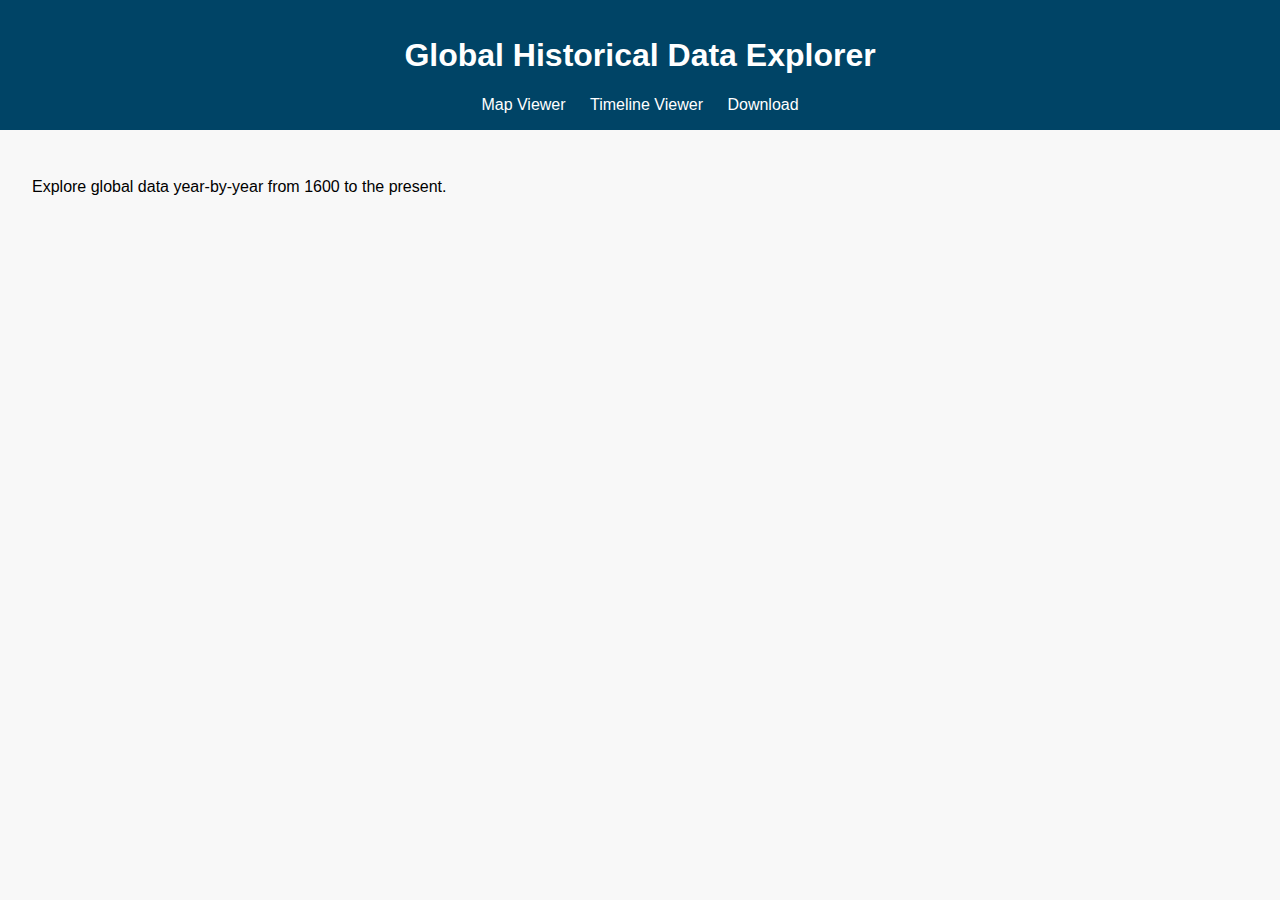
<file: global-historical-data-site/index.html>
<!DOCTYPE html>
<html lang="en">
<head>
  <meta charset="UTF-8">
  <meta name="viewport" content="width=device-width, initial-scale=1.0">
  <title>Global Historical Data Explorer</title>
  <link rel="stylesheet" href="assets/css/style.css">
</head>
<body>
  <header>
    <h1>Global Historical Data Explorer</h1>
    <nav>
      <a href="maps.html">Map Viewer</a>
      <a href="timelines.html">Timeline Viewer</a>
      <a href="downloads.html">Download</a>
    </nav>
  </header>
  <main>
    <section>
      <p>Explore global data year-by-year from 1600 to the present.</p>
    </section>
  </main>
</body>
</html>
</file>
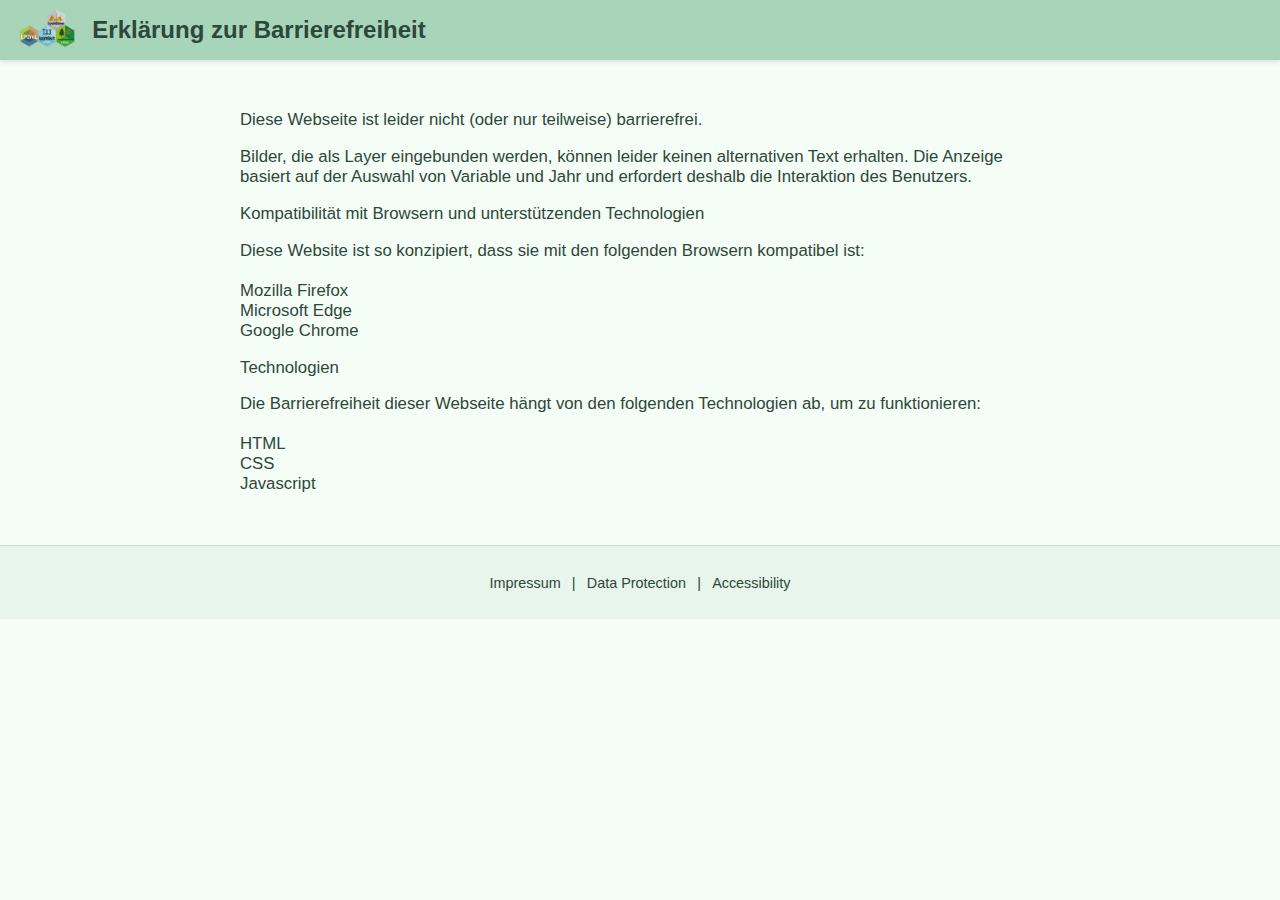
<file: accessibility.html>
<!DOCTYPE html>
<html lang="en">
<head>
  <meta charset="UTF-8" />
  <meta name="viewport" content="width=device-width, initial-scale=1.0" />
  <link rel="icon" href="assets/favicon.ico" type="image/vnd.microsoft.icon">
  <title>Impressum</title>
  <link rel="stylesheet" href="style.css" />
</head>
<body>
  <header>
    <a href="index.html"><img src="assets/logo.png" alt="Logo" /></a>
    <h1>Erklärung zur Barrierefreiheit</h1>
  </header>

  <div class="page-content">
    <p>Diese Webseite ist leider nicht (oder nur teilweise) barrierefrei.</p>
    <p>
Bilder, die als Layer eingebunden werden, können leider keinen alternativen Text erhalten.
Die Anzeige basiert auf der Auswahl von Variable und Jahr und erfordert deshalb die Interaktion des Benutzers.
</p>
    <p>Kompatibilität mit Browsern und unterstützenden Technologien</p>
<p>
Diese Website ist so konzipiert, dass sie mit den folgenden Browsern kompatibel ist:<br>
<br>
    Mozilla Firefox<br>
    Microsoft Edge<br>
    Google Chrome
</p>
    <p>Technologien</p>
<p>
Die Barrierefreiheit dieser Webseite hängt von den folgenden Technologien ab, um zu funktionieren:<br>
<br>
    HTML<br>
    CSS<br>
    Javascript
</p>
  </div>
<footer>
  <p>
    <a href="impressum.html">Impressum</a> |
    <a href="privacy.html">Data Protection</a> |
    <a href="accessibility.html">Accessibility</a>
  </p>
</footer>
</body>
</html>
</file>
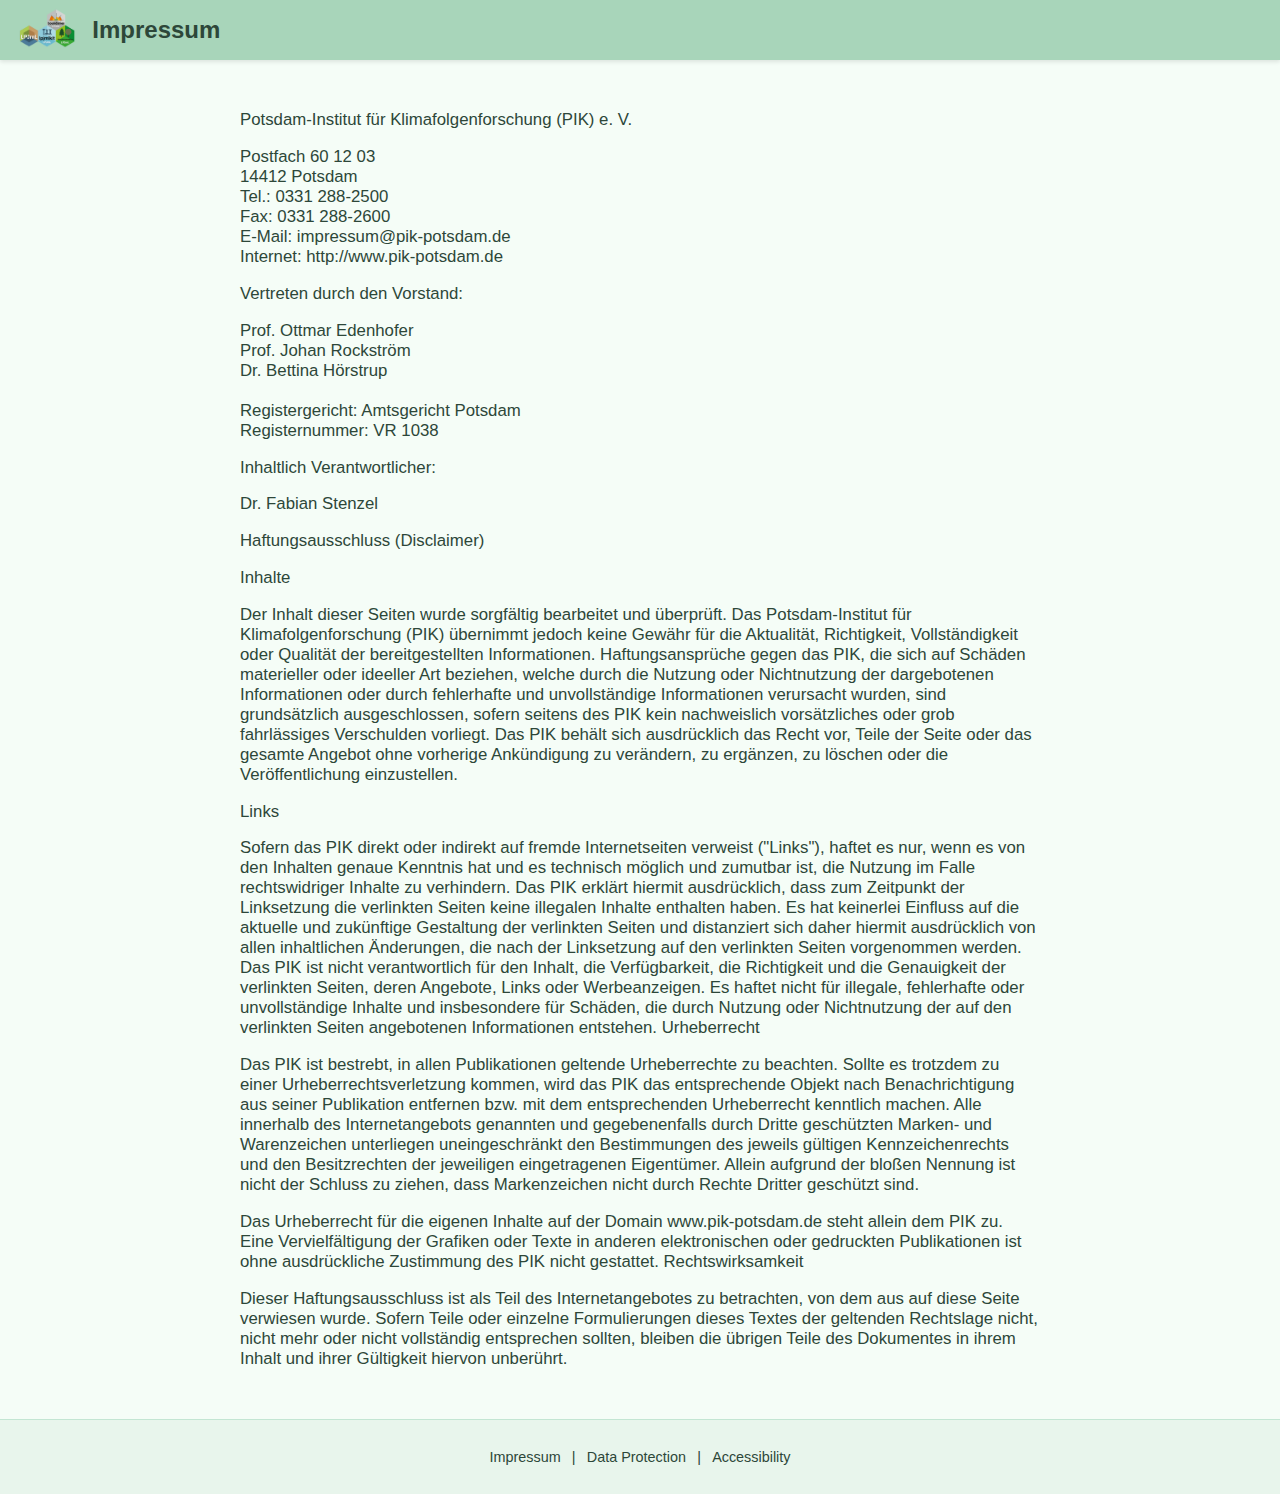
<file: impressum.html>
<!DOCTYPE html>
<html lang="en">
<head>
  <meta charset="UTF-8" />
  <meta name="viewport" content="width=device-width, initial-scale=1.0" />
  <link rel="icon" href="assets/favicon.ico" type="image/vnd.microsoft.icon">
  <title>Impressum</title>
  <link rel="stylesheet" href="style.css" />
</head>
<body>
  <header>
    <a href="index.html"><img src="assets/logo.png" alt="Logo" /></a>
    <h1>Impressum</h1>
  </header>

  <div class="page-content">
    <p>Potsdam-Institut für Klimafolgenforschung (PIK) e. V.</p>
    <p>
        Postfach 60 12 03<br>
        14412 Potsdam<br>
        Tel.: 0331 288-2500<br>
        Fax: 0331 288-2600<br>
        E-Mail: impressum@pik-potsdam.de<br>
        Internet: http://www.pik-potsdam.de<br>
    </p>
    <p>Vertreten durch den Vorstand:</p>
    <p>
        Prof. Ottmar Edenhofer<br>
        Prof. Johan Rockström<br>
        Dr. Bettina Hörstrup<br>
        <br>
        Registergericht: Amtsgericht Potsdam<br>
        Registernummer: VR 1038
    </p>
    <p>Inhaltlich Verantwortlicher:</p>
    <p>
        Dr. Fabian Stenzel
    </p>
    <p>Haftungsausschluss (Disclaimer)</p>
    <p>Inhalte</p>
    <p>
Der Inhalt dieser Seiten wurde sorgfältig bearbeitet und überprüft. Das Potsdam-Institut für Klimafolgenforschung (PIK) übernimmt jedoch keine Gewähr für die Aktualität, Richtigkeit, Vollständigkeit oder Qualität der bereitgestellten Informationen. Haftungsansprüche gegen das PIK, die sich auf Schäden materieller oder ideeller Art beziehen, welche durch die Nutzung oder Nichtnutzung der dargebotenen Informationen oder durch fehlerhafte und unvollständige Informationen verursacht wurden, sind grundsätzlich ausgeschlossen, sofern seitens des PIK kein nachweislich vorsätzliches oder grob fahrlässiges Verschulden vorliegt. Das PIK behält sich ausdrücklich das Recht vor, Teile der Seite oder das gesamte Angebot ohne vorherige Ankündigung zu verändern, zu ergänzen, zu löschen oder die Veröffentlichung einzustellen.
</p>
    <p>Links</p>
<p>
Sofern das PIK direkt oder indirekt auf fremde Internetseiten verweist ("Links"), haftet es nur, wenn es von den Inhalten genaue Kenntnis hat und es technisch möglich und zumutbar ist, die Nutzung im Falle rechtswidriger Inhalte zu verhindern. Das PIK erklärt hiermit ausdrücklich, dass zum Zeitpunkt der Linksetzung die verlinkten Seiten keine illegalen Inhalte enthalten haben. Es hat keinerlei Einfluss auf die aktuelle und zukünftige Gestaltung der verlinkten Seiten und distanziert sich daher hiermit ausdrücklich von allen inhaltlichen Änderungen, die nach der Linksetzung auf den verlinkten Seiten vorgenommen werden. Das PIK ist nicht verantwortlich für den Inhalt, die Verfügbarkeit, die Richtigkeit und die Genauigkeit der verlinkten Seiten, deren Angebote, Links oder Werbeanzeigen. Es haftet nicht für illegale, fehlerhafte oder unvollständige Inhalte und insbesondere für Schäden, die durch Nutzung oder Nichtnutzung der auf den verlinkten Seiten angebotenen Informationen entstehen.
Urheberrecht
</p>
<p>

Das PIK ist bestrebt, in allen Publikationen geltende Urheberrechte zu beachten. Sollte es trotzdem zu einer Urheberrechtsverletzung kommen, wird das PIK das entsprechende Objekt nach Benachrichtigung aus seiner Publikation entfernen bzw. mit dem entsprechenden Urheberrecht kenntlich machen. Alle innerhalb des Internetangebots genannten und gegebenenfalls durch Dritte geschützten Marken- und Warenzeichen unterliegen uneingeschränkt den Bestimmungen des jeweils gültigen Kennzeichenrechts und den Besitzrechten der jeweiligen eingetragenen Eigentümer. Allein aufgrund der bloßen Nennung ist nicht der Schluss zu ziehen, dass Markenzeichen nicht durch Rechte Dritter geschützt sind.
</p>
<p>
Das Urheberrecht für die eigenen Inhalte auf der Domain www.pik-potsdam.de steht allein dem PIK zu. Eine Vervielfältigung der Grafiken oder Texte in anderen elektronischen oder gedruckten Publikationen ist ohne ausdrückliche Zustimmung des PIK nicht gestattet.
Rechtswirksamkeit
</p>
<p>
Dieser Haftungsausschluss ist als Teil des Internetangebotes zu betrachten, von dem aus auf diese Seite verwiesen wurde. Sofern Teile oder einzelne Formulierungen dieses Textes der geltenden Rechtslage nicht, nicht mehr oder nicht vollständig entsprechen sollten, bleiben die übrigen Teile des Dokumentes in ihrem Inhalt und ihrer Gültigkeit hiervon unberührt.
</p>
  </div>
<footer>
  <p>
    <a href="impressum.html">Impressum</a> |
    <a href="privacy.html">Data Protection</a> |
    <a href="accessibility.html">Accessibility</a>
  </p>
</footer>
</body>
</html>
</file>
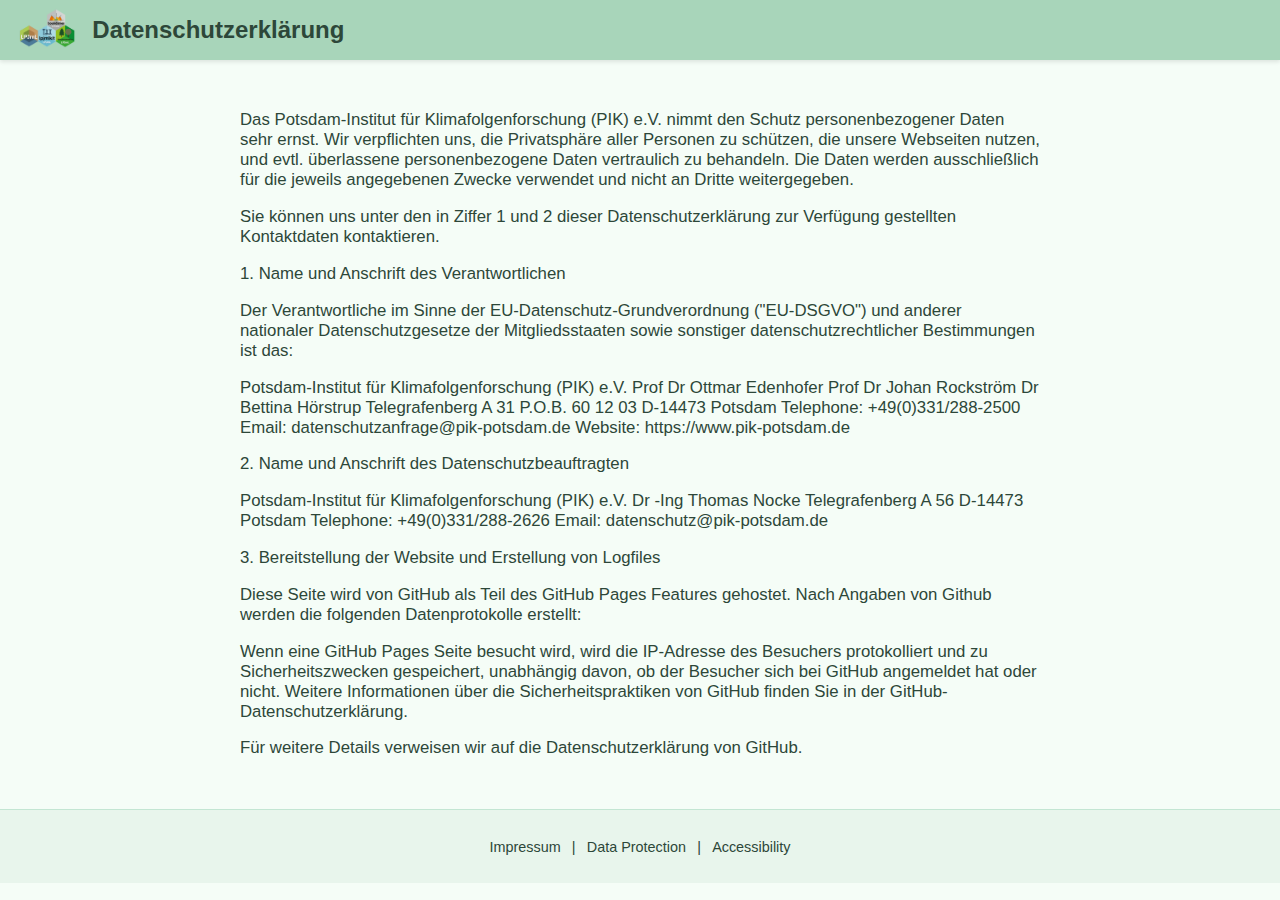
<file: privacy.html>
<!DOCTYPE html>
<html lang="en">
<head>
  <meta charset="UTF-8" />
  <meta name="viewport" content="width=device-width, initial-scale=1.0" />
  <link rel="icon" href="assets/favicon.ico" type="image/vnd.microsoft.icon">
  <title>Impressum</title>
  <link rel="stylesheet" href="style.css" />
</head>
<body>
  <header>
    <a href="index.html"><img src="assets/logo.png" alt="Logo" /></a>
    <h1>Datenschutzerklärung</h1>
  </header>

  <div class="page-content">
    <p>
Das Potsdam-Institut für Klimafolgenforschung (PIK) e.V. nimmt den Schutz personenbezogener Daten sehr ernst. Wir verpflichten uns, die Privatsphäre aller Personen zu schützen, die unsere Webseiten nutzen, und evtl. überlassene personenbezogene Daten vertraulich zu behandeln. Die Daten werden ausschließlich für die jeweils angegebenen Zwecke verwendet und nicht an Dritte weitergegeben.
</p>
<p>
Sie können uns unter den in Ziffer 1 und 2 dieser Datenschutzerklärung zur Verfügung gestellten Kontaktdaten kontaktieren.
</p>
<p>1. Name und Anschrift des Verantwortlichen</p>

<p>
Der Verantwortliche im Sinne der EU-Datenschutz-Grundverordnung ("EU-DSGVO") und anderer nationaler Datenschutzgesetze der Mitgliedsstaaten sowie sonstiger datenschutzrechtlicher Bestimmungen ist das:
</p>
<p>
Potsdam-Institut für Klimafolgenforschung (PIK) e.V.
Prof Dr Ottmar Edenhofer
Prof Dr Johan Rockström
Dr Bettina Hörstrup
Telegrafenberg A 31
P.O.B. 60 12 03
D-14473 Potsdam
Telephone: +49(0)331/288-2500
Email: datenschutzanfrage@pik-potsdam.de
Website: https://www.pik-potsdam.de
</p>
<p>2. Name und Anschrift des Datenschutzbeauftragten</p>

<p>
Potsdam-Institut für Klimafolgenforschung (PIK) e.V.
Dr -Ing Thomas Nocke
Telegrafenberg A 56
D-14473 Potsdam
Telephone: +49(0)331/288-2626
Email: datenschutz@pik-potsdam.de

<p>3. Bereitstellung der Website und Erstellung von Logfiles</p>

<p>
Diese Seite wird von GitHub als Teil des GitHub Pages Features gehostet. Nach Angaben von Github werden die folgenden Datenprotokolle erstellt:
</p>
<p>
Wenn eine GitHub Pages Seite besucht wird, wird die IP-Adresse des Besuchers protokolliert und zu Sicherheitszwecken gespeichert, unabhängig davon, ob der Besucher sich bei GitHub angemeldet hat oder nicht. Weitere Informationen über die Sicherheitspraktiken von GitHub finden Sie in der GitHub-Datenschutzerklärung.
</p>
<p>
Für weitere Details verweisen wir auf die Datenschutzerklärung von GitHub.</p>


  </div>
<footer>
  <p>
    <a href="impressum.html">Impressum</a> |
    <a href="privacy.html">Data Protection</a> |
    <a href="accessibility.html">Accessibility</a>
  </p>
</footer>
</body>

</html>
</file>
<file: global-historical-data-site/assets/css/style.css>
body {
  font-family: sans-serif;
  margin: 0;
  padding: 0;
  background: #f8f8f8;
}
header {
  background: #004466;
  color: white;
  padding: 1em;
  text-align: center;
}
nav a {
  color: white;
  margin: 0 10px;
  text-decoration: none;
}
main {
  padding: 2em;
}
</file>
<file: style.css>
body {
  font-family: 'Segoe UI', Tahoma, Geneva, Verdana, sans-serif;
  margin: 0;
  background-color: #f5fdf7;
  color: #333;
}

header {
  display: flex;
  align-items: center;
  background-color: #a8d5ba;
  padding: 0.5em 1em;
  box-shadow: 0 2px 4px rgba(0,0,0,0.1);
}

header img {
  height: 40px;
  margin-right: 1em;
}

header h1 {
  font-size: 1.5em;
  margin: 0;
  color: #2d4739;
}

.controls {
  display: flex;
  flex-wrap: wrap;
  justify-content: center;
  gap: 1em;
  padding: 1em;
  background-color: #e8f5ec;
  border-bottom: 1px solid #c3e6d3;
}

.controls label, .controls select {
  font-size: 1em;
}

.controls a {
  display: inline-block;
  margin-top: 0.5em;
  text-decoration: none;
  color: #2d4739;
  background-color: #c3e6d3;
  padding: 0.4em 0.8em;
  border-radius: 5px;
  transition: background-color 0.2s;
}

.controls a:hover {
  background-color: #a8d5ba;
}

.variable-info {
  text-align: center;
  padding: 0.5em;
  background-color: #f0fdf5;
  font-size: 0.95em;
}

.intro-text {
  text-align: center;
  padding: 1em 2em;
  font-size: 1.1em;
  background-color: #f0fdf5;
  border-bottom: 1px solid #c3e6d3;
  color: #2d4739;
}

footer {
  text-align: center;
  font-size: 0.9em;
  padding: 1em;
  background-color: #e8f5ec;
  border-top: 1px solid #c3e6d3;
  color: #2d4739;
}

footer a {
  color: #2d4739;
  text-decoration: none;
  margin: 0 0.5em;
}

footer a:hover {
  text-decoration: underline;
}

.page-content {
  padding: 2em;
  max-width: 800px;
  margin: 0 auto;
  font-size: 1.05em;
  color: #2d4739;
}

#map {
  height: 55vh;
}
</file>
